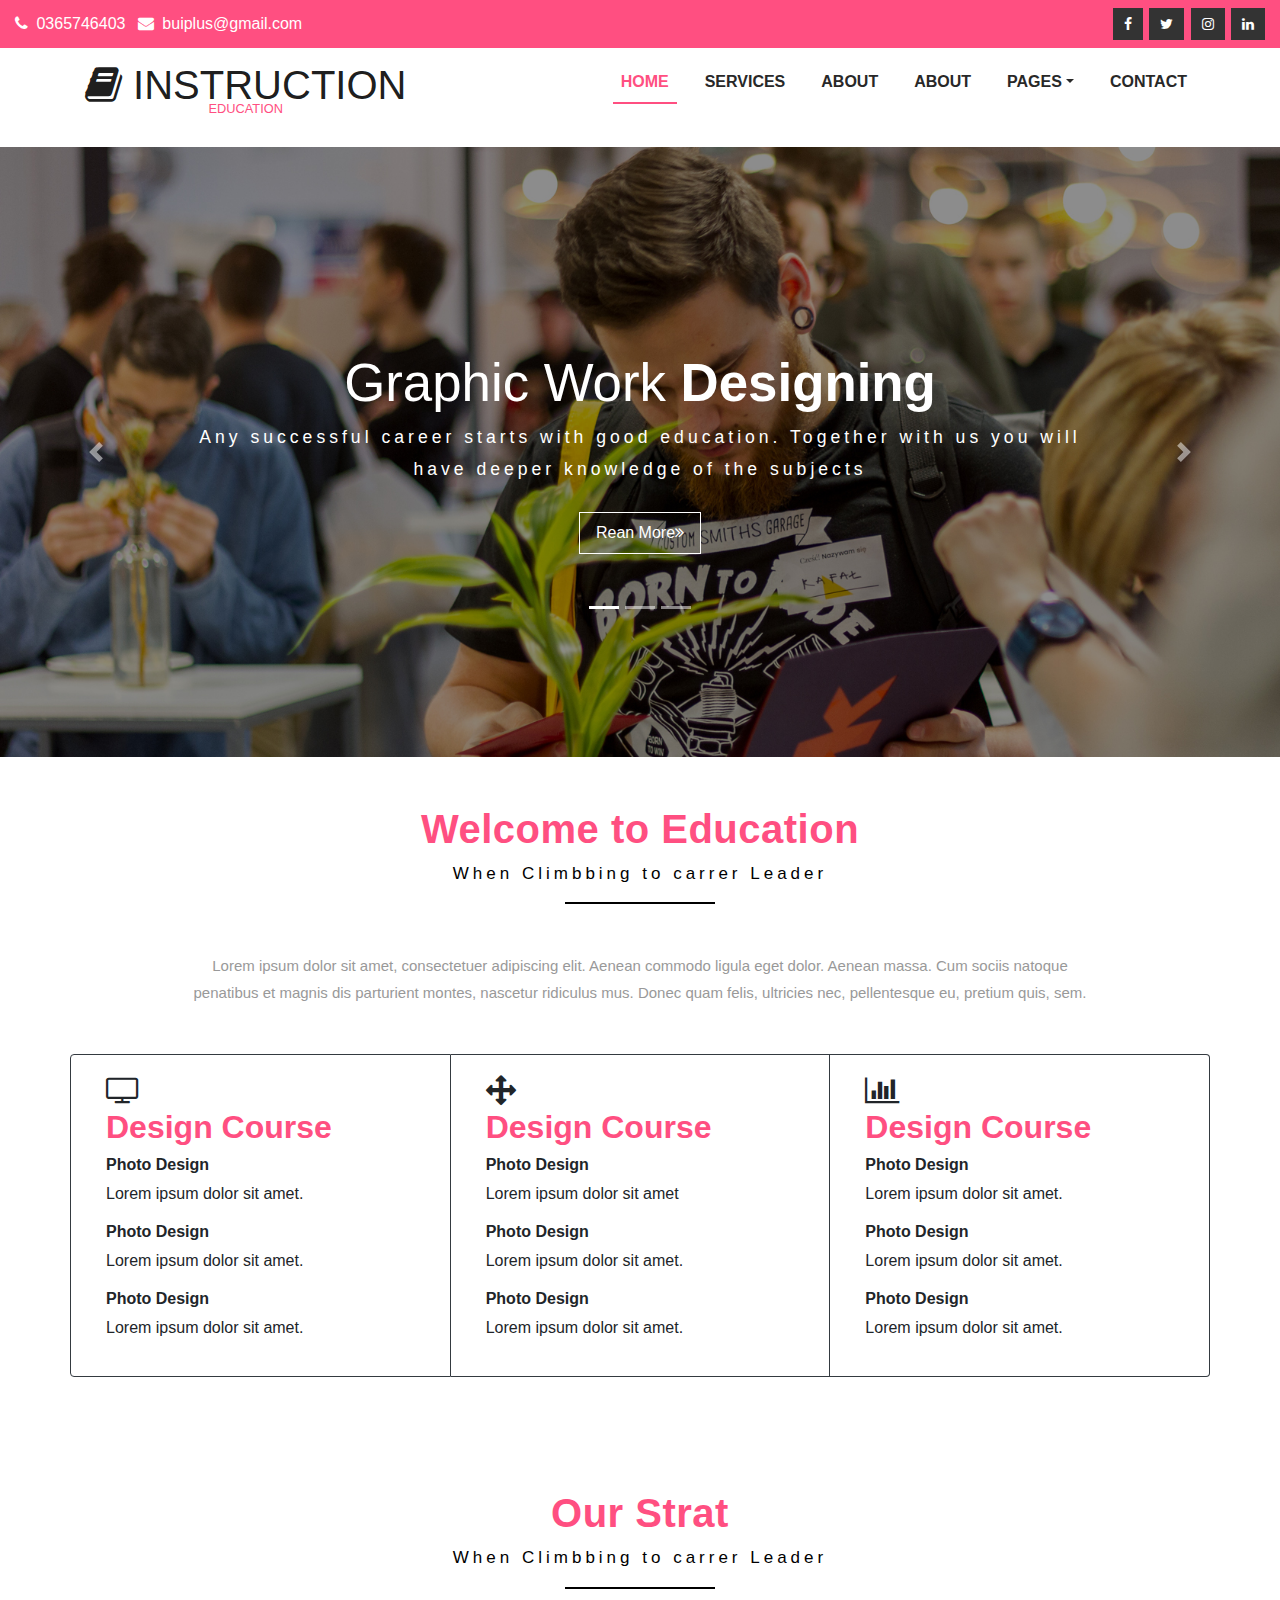
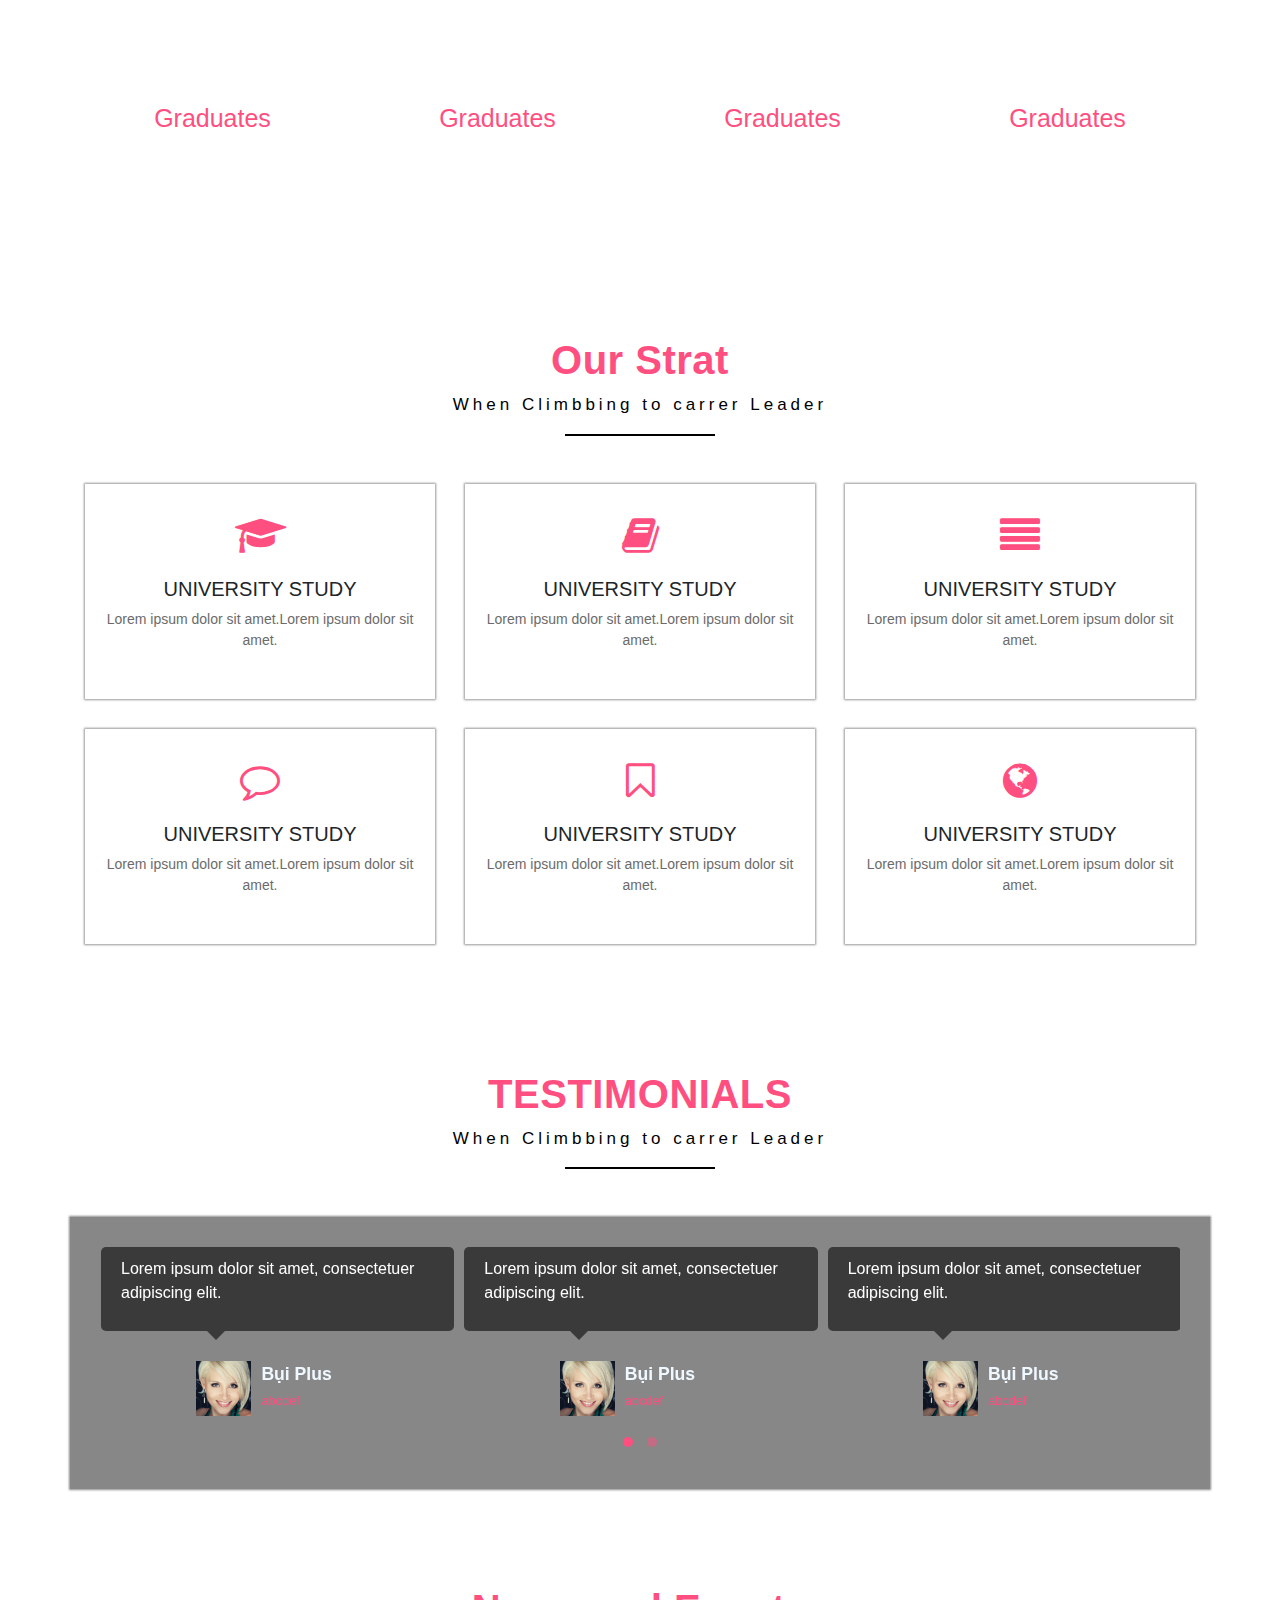
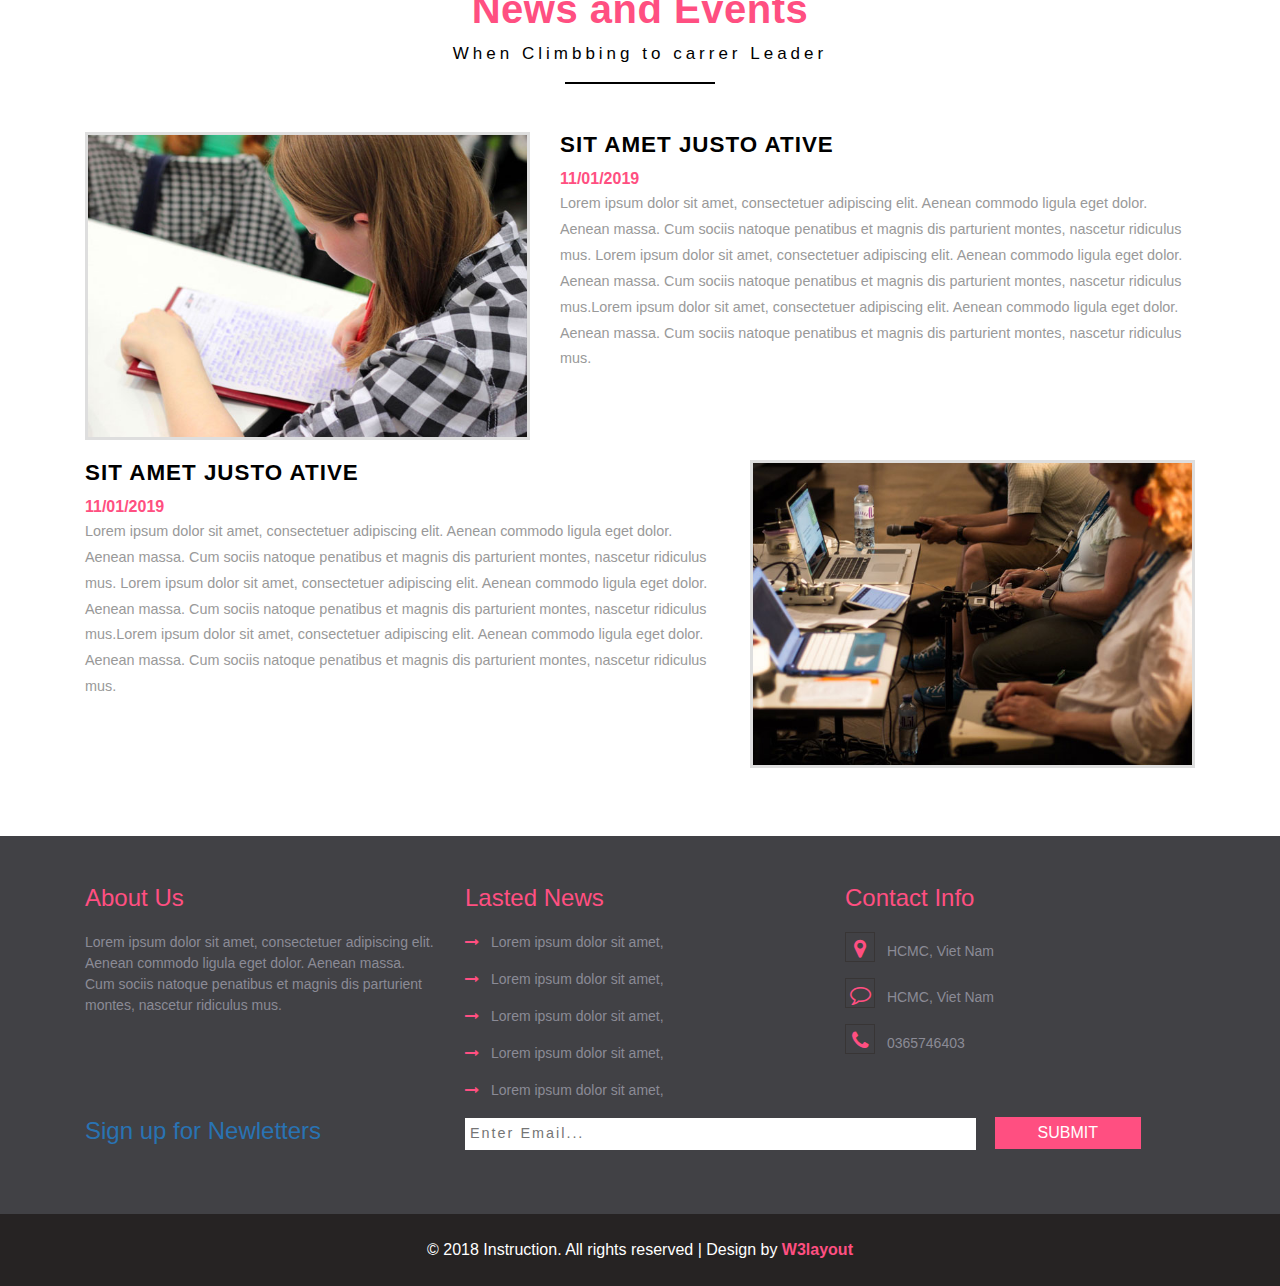
<file: index.html>
<!DOCTYPE html>
<html lang="en">

<head>
    <meta charset="UTF-8">
    <meta name="viewport" content="width=device-width, initial-scale=1.0">
    <meta http-equiv="X-UA-Compatible" content="ie=edge">
    <link rel="stylesheet" href="https://cdnjs.cloudflare.com/ajax/libs/font-awesome/4.7.0/css/font-awesome.min.css">
    <link rel="stylesheet" href="https://maxcdn.bootstrapcdn.com/bootstrap/4.3.1/css/bootstrap.min.css">
    <link rel="stylesheet" href="css/owl.carousel.min.css">
   <link rel="stylesheet" href="css/owl.theme.default.min.css">
    <title>Document</title>
    <link rel="stylesheet" href="css/style.css">
</head>

<body>

    <!-- ----HEADER---- -->
    <header id="header" class="py-2">
        <div class="container-fluid">
            <div class="row">
                <div class="col-md-7 text-center text-md-left header_left pt-1">
                    <i class="fa fa-phone"></i>
                    <span class="mr-2">0365746403</span>
                    <i class="fa fa-envelope"></i>
                    <span>buiplus@gmail.com</span>
                </div>
                <div class="col-md-5 text-center text-md-right header_right text-right mt-2 mt-md-0 ">
                    <i class="fa fa-facebook"></i>
                    <i class="fa fa-twitter"></i>
                    <i class="fa fa-instagram"></i>
                    <i class="fa fa-linkedin"></i>
                </div>
            </div>
        </div>
    </header>
    <!-- ------NAVBAR------ -->
    <nav class="navbar navbar-expand-md navbar-light">
        <div class="container">
            <a class="navbar-brand navbar-brand--logo text-center" href="index.html">
                <h1 class="mb-0">
                    <i class="fa fa-book"></i>
                    INSTRUCTION
                </h1>
                <p class="">EDUCATION</p>
            </a>
            <button class="navbar-toggler d-lg-none" type="button" data-toggle="collapse" data-target="#myNavbar"
                aria-controls="collapsibleNavId" aria-expanded="false" aria-label="Toggle navigation">
                <span class="navbar-toggler-icon"></span>
            </button>
            <div class="collapse navbar-collapse" id="myNavbar">
                <ul class="navbar-nav navbar-nav--menu ml-auto">
                    <li class="nav-item active">
                        <a class="nav-link" href="#">HOME</a>
                        <div class="nav-item__line"></div>
                    </li>
                    <li class="nav-item">
                        <a class="nav-link" href="#">SERVICES</a>
                        <div class="nav-item__line"></div>
                    </li>
                    <li class="nav-item">
                        <a class="nav-link" href="#">ABOUT</a>
                        <div class="nav-item__line"></div>
                    </li>
                    <li class="nav-item">
                        <a class="nav-link" href="#">ABOUT</a>
                        <div class="nav-item__line"></div>
                    </li>
                    <li class="nav-item dropdown">
                        <a class="nav-link dropdown-toggle" href="#" id="dropdownId" data-toggle="dropdown"
                            aria-haspopup="true" aria-expanded="false">PAGES</a>
                        <div class="nav-item__line"></div>
                        <div class="dropdown-menu" aria-labelledby="dropdownId">
                            <a class="dropdown-item" href="#">Action 1</a>
                            <a class="dropdown-item" href="#">Action 2</a>
                        </div>
                    </li>
                    <li class="nav-item">
                        <a class="nav-link" href="contact.html">CONTACT</a>
                        <div class="nav-item__line"></div>
                    </li>
                </ul>
            </div>
        </div>
    </nav>
    <!-- -------------CAROUSEL--------- -->
    <div id="carouselId" class="carousel slide" data-ride="carousel">
        <ol class="carousel-indicators carousel-indicators--config">
            <li data-target="#carouselId" data-slide-to="0" class="active"></li>
            <li data-target="#carouselId" data-slide-to="1"></li>
            <li data-target="#carouselId" data-slide-to="2"></li>
        </ol>
        <div class="carousel-inner" role="listbox">
            <div class="carousel-item active">
                <img src="./img/banner1.jpg" class="img-fluid" alt="">
                <div class="carousel-caption carousel-caption--config">
                    <h1>Graphic Work <b>Designing</b></h1>
                    <p>Any successful career starts with good education. Together with us you will have deeper knowledge of the subjects</p>
                    <button class="btn btn-outline-light py-1 px-2 py-sm-2 px-sm-3 btn--read-more" data-toggle="modal"
                        data-target="#model-carousel">Rean More<i class="fa fa-angle-double-right"></i></button>
                </div>
            </div>
            <div class="carousel-item ">
                <img src="./img/banner2.jpg" class="img-fluid" alt="">
                <div class="carousel-caption carousel-caption--config">
                    <h1>Graphic Work <b>Designing</b></h1>
                    <p>https://demo.w3layouts.com/demos_new/template_demo/20-12-2017/instruction-demo_Free/1169811253/web/index.html </p>
                    <button class="btn btn-outline-light py-1 px-2 py-sm-2 px-sm-3 btn--read-more" data-toggle="modal"
                        data-target="#model-carousel">Rean More<i class="fa fa-angle-double-right"></i></button>
                </div>
            </div>
            <div class="carousel-item ">
                <img src="./img/banner3.jpg" class="img-fluid" alt="">
                <div class="carousel-caption carousel-caption--config">
                    <h1>Graphic Work <b>Designing</b></h1>
                    <p>https://demo.w3layouts.com/demos_new/template_demo/20-12-2017/instruction-demo_Free/1169811253/web/index.html </p>
                    <button class="btn btn-outline-light py-1 px-2 py-sm-2 px-sm-3 btn--read-more" data-toggle="modal"
                        data-target="#model-carousel">Rean More<i class="fa fa-angle-double-right"></i></button>
                </div>
            </div>
        </div>
        <a class="carousel-control-prev" href="#carouselId" role="button" data-slide="prev">
            <span class="carousel-control-prev-icon" aria-hidden="true"></span>
            <span class="sr-only">Previous</span>
        </a>
        <a class="carousel-control-next" href="#carouselId" role="button" data-slide="next">
            <span class="carousel-control-next-icon" aria-hidden="true"></span>
            <span class="sr-only">Next</span>
        </a>
    </div>
    <!-- ----MODEL---- -->
    <div class="modal fade" id="model-carousel" tabindex="-1" role="dialog" aria-labelledby="modelTitleId"
        aria-hidden="true">
        <div class="modal-dialog" role="document">
            <div class="modal-content">
                <div class="modal-header modal-deader--config">
                    <h5 class="modal-title">INSTRUCTION</h5>
                    <button type="button" class="close" data-dismiss="modal" aria-label="Close">
                        <span aria-hidden="true">&times;</span>
                    </button>
                </div>
                <div class="modal-body">
                    <img src="./img/person1.jpg" class="img-fluid " alt="">
                    <p class="modal-text">Lorem ipsum dolor sit amet, consectetuer adipiscing elit. Aenean commodo
                        ligula eget dolor. Aenean massa</p>
                </div>

            </div>
        </div>
    </div>

    <!-- -------------------------EDUCATION------------- -->
    <section class="container  welcome-section">
        <div class="row">
            <div class="col text-center welcome-title">
                <h1>Welcome to Education</h1>
                <span>When Climbbing to carrer Leader</span>
                <div class="welcome-title__line mx-auto mt-3  mb-3 mb-sm-5 "></div>
                <p>Lorem ipsum dolor sit amet, consectetuer adipiscing elit. Aenean commodo ligula eget dolor.
                    Aenean massa. Cum sociis natoque penatibus et magnis dis parturient montes, nascetur ridiculus mus.
                    Donec quam felis, ultricies nec, pellentesque eu, pretium quis, sem.
                </p>
            </div>
        </div>
        <div class="row  mt-5">
            <div class="col-12">
                <div class="card-group">
                    <div class="col-sm card border-dark">
                        <div class="card-body education-course">
                            <i class="fa fa-television"></i>
                            <h2>Design Course</h2>
                            <h3>Photo Design</h3>
                            <p>Lorem ipsum dolor sit amet.</p>
                            <h3>Photo Design</h3>
                            <p>Lorem ipsum dolor sit amet.</p>
                            <h3>Photo Design</h3>
                            <p>Lorem ipsum dolor sit amet.</p>
                        </div>
                    </div>
                    <div class="col-sm card border-dark">
                        <div class="card-body education-course">
                            <i class="fa fa-arrows"></i>
                            <h2>Design Course</h2>
                            <h3>Photo Design</h3>
                            <p>Lorem ipsum dolor sit amet</p>
                            <h3>Photo Design</h3>
                            <p>Lorem ipsum dolor sit amet.</p>
                            <h3>Photo Design</h3>
                            <p>Lorem ipsum dolor sit amet.</p>
                        </div>
                    </div>
                    <div class="col-sm card border-dark">
                        <div class="card-body education-course">
                            <i class="fa fa-bar-chart"></i>
                            <h2>Design Course</h2>
                            <h3>Photo Design</h3>
                            <p>Lorem ipsum dolor sit amet.</p>
                            <h3>Photo Design</h3>
                            <p>Lorem ipsum dolor sit amet.</p>
                            <h3>Photo Design</h3>
                            <p>Lorem ipsum dolor sit amet.</p>
                        </div>
                    </div>
                </div>
            </div>
        </div>
    </section>

    <!-- -----OUR-STart----- -->
    <section id="start-section">
        <div class="container">
            <div class="row ">
                <div class="col start-title text-center">
                    <h1>Our Strat</h1>
                    <span>When Climbbing to carrer Leader</span>
                    <div class="start-title__line mx-auto mt-3  mb-3 mb-sm-5"></div>
                </div>
            </div>
            <div class="row start-section1 text-center">
                <div class="col-12 col-sm-6 col-md-3 start-detail  mb-3 mb-md-0">
                    <i class="fa fa-graduation-cap"></i>
                    <h2>Graduates</h2>
                    <p>45</p>
                </div>
                <div class="col-12 col-sm-6 col-md-3 start-detail  mb-3 mb-md-0">
                    <i class="fa fa-user"></i>
                    <h2>Graduates</h2>
                    <p>145</p>
                </div>
                <div class="col-12 col-sm-6 col-md-3 start-detail mb-3 mb-md-0">
                    <i class="fa fa-users"></i>
                    <h2>Graduates</h2>
                    <p>245</p>
                </div>
                <div class="col-12 col-sm-6 col-md-3 start-detail  mb-3 mb-md-0">
                    <i class="fa fa-trophy"></i>
                    <h2>Graduates</h2>
                    <p>345</p>
                </div>
            </div>
        </div>
    </section>
    <!-- ---------------------------OFFER------------- -->
    <section class="container offer-section">
        <div class="row">
            <div class="col start-title text-center">
                <h1>Our Strat</h1>
                <span>When Climbbing to carrer Leader</span>
                <div class="start-title__line mx-auto mt-3  mb-3 mb-sm-5"></div>
            </div>
        </div>
        <div class="row">
            <div class="col-12 col-sm-6 col-md-4 ">
                <div class="offer-item text-center">
                    <i class="fa fa-graduation-cap"></i>
                    <h3>UNIVERSITY STUDY</h3>
                    <p>Lorem ipsum dolor sit amet.Lorem ipsum dolor sit amet.</p>
                </div>
            </div>
            <div class="col-12 col-sm-6 col-md-4 ">
                <div class="offer-item text-center">
                    <i class="fa fa-book"></i>
                    <h3>UNIVERSITY STUDY</h3>
                    <p>Lorem ipsum dolor sit amet.Lorem ipsum dolor sit amet.</p>
                </div>
            </div>
            <div class="col-12 col-sm-6 col-md-4 ">
                <div class="offer-item text-center">
                    <i class="fa fa-align-justify"></i>
                    <h3>UNIVERSITY STUDY</h3>
                    <p>Lorem ipsum dolor sit amet.Lorem ipsum dolor sit amet.</p>
                </div>
            </div>
            <div class="col-12 col-sm-6 col-md-4">
                <div class="offer-item text-center">
                    <i class="fa fa-comment-o"></i>
                    <h3>UNIVERSITY STUDY</h3>
                    <p>Lorem ipsum dolor sit amet.Lorem ipsum dolor sit amet.</p>
                </div>
            </div>
            <div class="col-12 col-sm-6 col-md-4 ">
                <div class="offer-item text-center">
                    <i class="fa fa-bookmark-o"></i>
                    <h3>UNIVERSITY STUDY</h3>
                    <p>Lorem ipsum dolor sit amet.Lorem ipsum dolor sit amet.</p>
                </div>
            </div>
            <div class="col-12 col-sm-6 col-md-4 ">
                <div class="offer-item text-center">
                    <i class="fa fa-globe"></i>
                    <h3>UNIVERSITY STUDY</h3>
                    <p>Lorem ipsum dolor sit amet.Lorem ipsum dolor sit amet.</p>
                </div>
            </div>
        </div>
    </section>

    <!-- ----TEST--- -->
    <section class=" testimonials-section">
        <div class="container">
            <div class="row">
                <div class="col start-title text-center testimonialls-title">
                    <h1>TESTIMONIALS</h1>
                    <span>When Climbbing to carrer Leader</span>
                    <div class="start-title__line mx-auto mt-3  mb-3 mb-sm-5"></div>
                </div>
            </div>
            <div class="row">
                <div class="col testimonials-slider owl-carousel owl-theme owl-theme--pink">
                    <div class="item">
                        <div class="item__box">
                            <p>Lorem ipsum dolor sit amet, consectetuer adipiscing elit.

                            </p>
                        </div>
                        <div class="item__user">
                            <img src="./img/person1.jpg" class="img-fluid" alt="">
                            <p>Bụi Plus</p>
                            <span>ABCDEF</span>
                        </div>
                    </div>
                    <div class="item">
                        <div class="item__box">
                            <p>Lorem ipsum dolor sit amet, consectetuer adipiscing elit.

                            </p>
                        </div>
                        <div class="item__user">
                            <img src="./img/person1.jpg" class="img-fluid" alt="">
                            <p>Bụi Plus</p>
                            <span>ABCDEF</span>
                        </div>
                    </div>
                    <div class="item">
                        <div class="item__box">
                            <p>Lorem ipsum dolor sit amet, consectetuer adipiscing elit.

                            </p>
                        </div>
                        <div class="item__user">
                            <img src="./img/person1.jpg" class="img-fluid" alt="">
                            <p>Bụi Plus</p>
                            <span>ABCDEF</span>
                        </div>
                    </div>
                    <div class="item">
                        <div class="item__box">
                            <p>Lorem ipsum dolor sit amet, consectetuer adipiscing elit.

                            </p>
                        </div>
                        <div class="item__user">
                            <img src="./img/person1.jpg" class="img-fluid" alt="">
                            <p>Bụi Plus</p>
                            <span>ABCDEF</span>
                        </div>
                    </div>
                    <div class="item">
                        <div class="item__box">
                            <p>Lorem ipsum dolor sit amet, consectetuer adipiscing elit.

                        </div>
                        <div class="item__user">
                            <img src="./img/person1.jpg" class="img-fluid" alt="">
                            <p>Bụi Plus</p>
                            <span>ABCDEF</span>
                        </div>
                    </div>
                    <div class="item">
                        <div class="item__box">
                            <p>Lorem ipsum dolor sit amet, consectetuer adipiscing elit.

                        </div>
                        <div class="item__user">
                            <img src="./img/person1.jpg" class="img-fluid" alt="">
                            <p>Bụi Plus</p>
                            <span>ABCDEF</span>
                        </div>
                    </div>
                </div>
            </div>
        </div>
    </section>

    <!-- --------NEW AND EVENTS------- -->
    <section id=""  class="container event-section">
            <div class="row">
                <div class="col">
                    <div class="col start-title text-center">
                            <h1>News and Events</h1>
                            <span >When Climbbing to carrer Leader</span>
                            <div class="start-title__line mx-auto mt-3  mb-3 mb-sm-5"></div>
                    </div>
                </div>
            </div>
            <div class="row">
                <div class="col-sm-6 col-md-5 event-img">
                    <img src="img/g7.jpg" class="img-fluid" alt="">
                </div>
                <div class="col-sm-6 col-md-7 event-info">
                    <h3>SIT AMET JUSTO ATIVE</h3>
                    <span>11/01/2019</span>
                    <p>Lorem ipsum dolor sit amet, consectetuer adipiscing elit. Aenean commodo ligula eget dolor. Aenean massa. 
                        Cum sociis natoque penatibus et magnis dis parturient montes, nascetur ridiculus mus.
                        Lorem ipsum dolor sit amet, consectetuer adipiscing elit. Aenean commodo ligula eget dolor. Aenean massa. 
                        Cum sociis natoque penatibus et magnis dis parturient montes, nascetur ridiculus mus.Lorem ipsum dolor sit amet, consectetuer adipiscing elit. Aenean commodo ligula eget dolor. Aenean massa. 
                        Cum sociis natoque penatibus et magnis dis parturient montes, nascetur ridiculus mus. </p>
                </div>
                <div class="col-sm-6 col-md-7 event-info">
                        <h3>SIT AMET JUSTO ATIVE</h3>
                        <span>11/01/2019</span>
                        <p>Lorem ipsum dolor sit amet, consectetuer adipiscing elit. Aenean commodo ligula eget dolor. Aenean massa. 
                            Cum sociis natoque penatibus et magnis dis parturient montes, nascetur ridiculus mus.
                            Lorem ipsum dolor sit amet, consectetuer adipiscing elit. Aenean commodo ligula eget dolor. Aenean massa. 
                            Cum sociis natoque penatibus et magnis dis parturient montes, nascetur ridiculus mus.Lorem ipsum dolor sit amet, consectetuer adipiscing elit. Aenean commodo ligula eget dolor. Aenean massa. 
                            Cum sociis natoque penatibus et magnis dis parturient montes, nascetur ridiculus mus. </p>
                </div>
                <div class="col-sm-6 col-md-5 event-img">
                        <img src="img/g10.jpg" class="img-fluid" alt="">
                </div>
            </div>
        </section>
    
        <!-- ---------FOOTER--------- -->
        <footer >
            <div class="footer-detail">
                <div class="container">
                    <div class="row">
                        <div class="col-md-4 footer__about-us">
                            <h2>About Us</h2>
                            <p>Lorem ipsum dolor sit amet, consectetuer adipiscing elit. Aenean commodo ligula eget dolor. Aenean massa. 
                            Cum sociis natoque penatibus et magnis dis parturient montes, nascetur ridiculus mus.</p>
                        </div>
                        <div class="col-md-4 footer__news">
                            <h2>Lasted News</h2>
                            <p>
                                    <i class="fa fa-long-arrow-right"></i>
                                    <span>Lorem ipsum dolor sit amet, </span>
                            </p>
                            <p>
                                    <i class="fa fa-long-arrow-right"></i>
                                    <span>Lorem ipsum dolor sit amet, </span>
                            </p>
                            <p>
                                    <i class="fa fa-long-arrow-right"></i>
                                    <span>Lorem ipsum dolor sit amet, </span>
                            </p>
                            <p>
                                    <i class="fa fa-long-arrow-right"></i>
                                    <span>Lorem ipsum dolor sit amet, </span>
                            </p>
                            <p>
                                    <i class="fa fa-long-arrow-right"></i>
                                    <span>Lorem ipsum dolor sit amet, </span>
                            </p>
                        </div>
                        <div class="col-md-4 footer__contact">
                            <h2>Contact Info</h2>
                            <p>
                                    <i class="fa fa-map-marker"></i>
                                <span>HCMC, Viet Nam</span>
                            </p>
                            <p>
                                <i class="fa fa-comment-o"></i>
                                <span>HCMC, Viet Nam</span>
                            </p>
                             <p>
                                <i class="fa fa-phone"></i>
                                <span>0365746403</span>
                            </p>
                        </div>
                    </div>
                    <div class="row footer__form">
                        <div class="col-md-4">
                            <h2>Sign up for Newletters</h2>
                        </div>
                        <div class="col-md-8">
                            <input type="email" name="email" placeholder="Enter Email...">
                            <button  class="btn-footer-submit text-white">SUBMIT</button>
                        </div>
                    </div>
                </div>
            </div>
            <div class="footer-copyright text-center">
                <p>© 2018 Instruction. All rights reserved | Design by<span> W3layout</span></p>
            </div>
        </footer>



    <!-- jQuery library -->
    <script src="https://ajax.googleapis.com/ajax/libs/jquery/3.4.1/jquery.min.js"></script>

    <!-- Popper JS -->
    <script src="https://cdnjs.cloudflare.com/ajax/libs/popper.js/1.14.7/umd/popper.min.js"></script>

    <!-- Latest compiled JavaScript -->
    <script src="https://maxcdn.bootstrapcdn.com/bootstrap/4.3.1/js/bootstrap.min.js"></script>
    <script src="./js/owl.carousel.min.js"></script>
    <script >
        $('.owl-carousel').owlCarousel({
            loop: true,
            margin: 10,
            nav: false,
            responsiveClass: true,
            autoplay: true,
            autoplayTimeout: 1000,
            autoplayHoverPause: true,
            responsive: {
                0: {
                    items: 1,

                },
                600: {
                    items: 2,

                },
                1000: {
                    items: 3,

                    loop: true
                }
            }
        })
    </script>
</body>

</html>
</file>
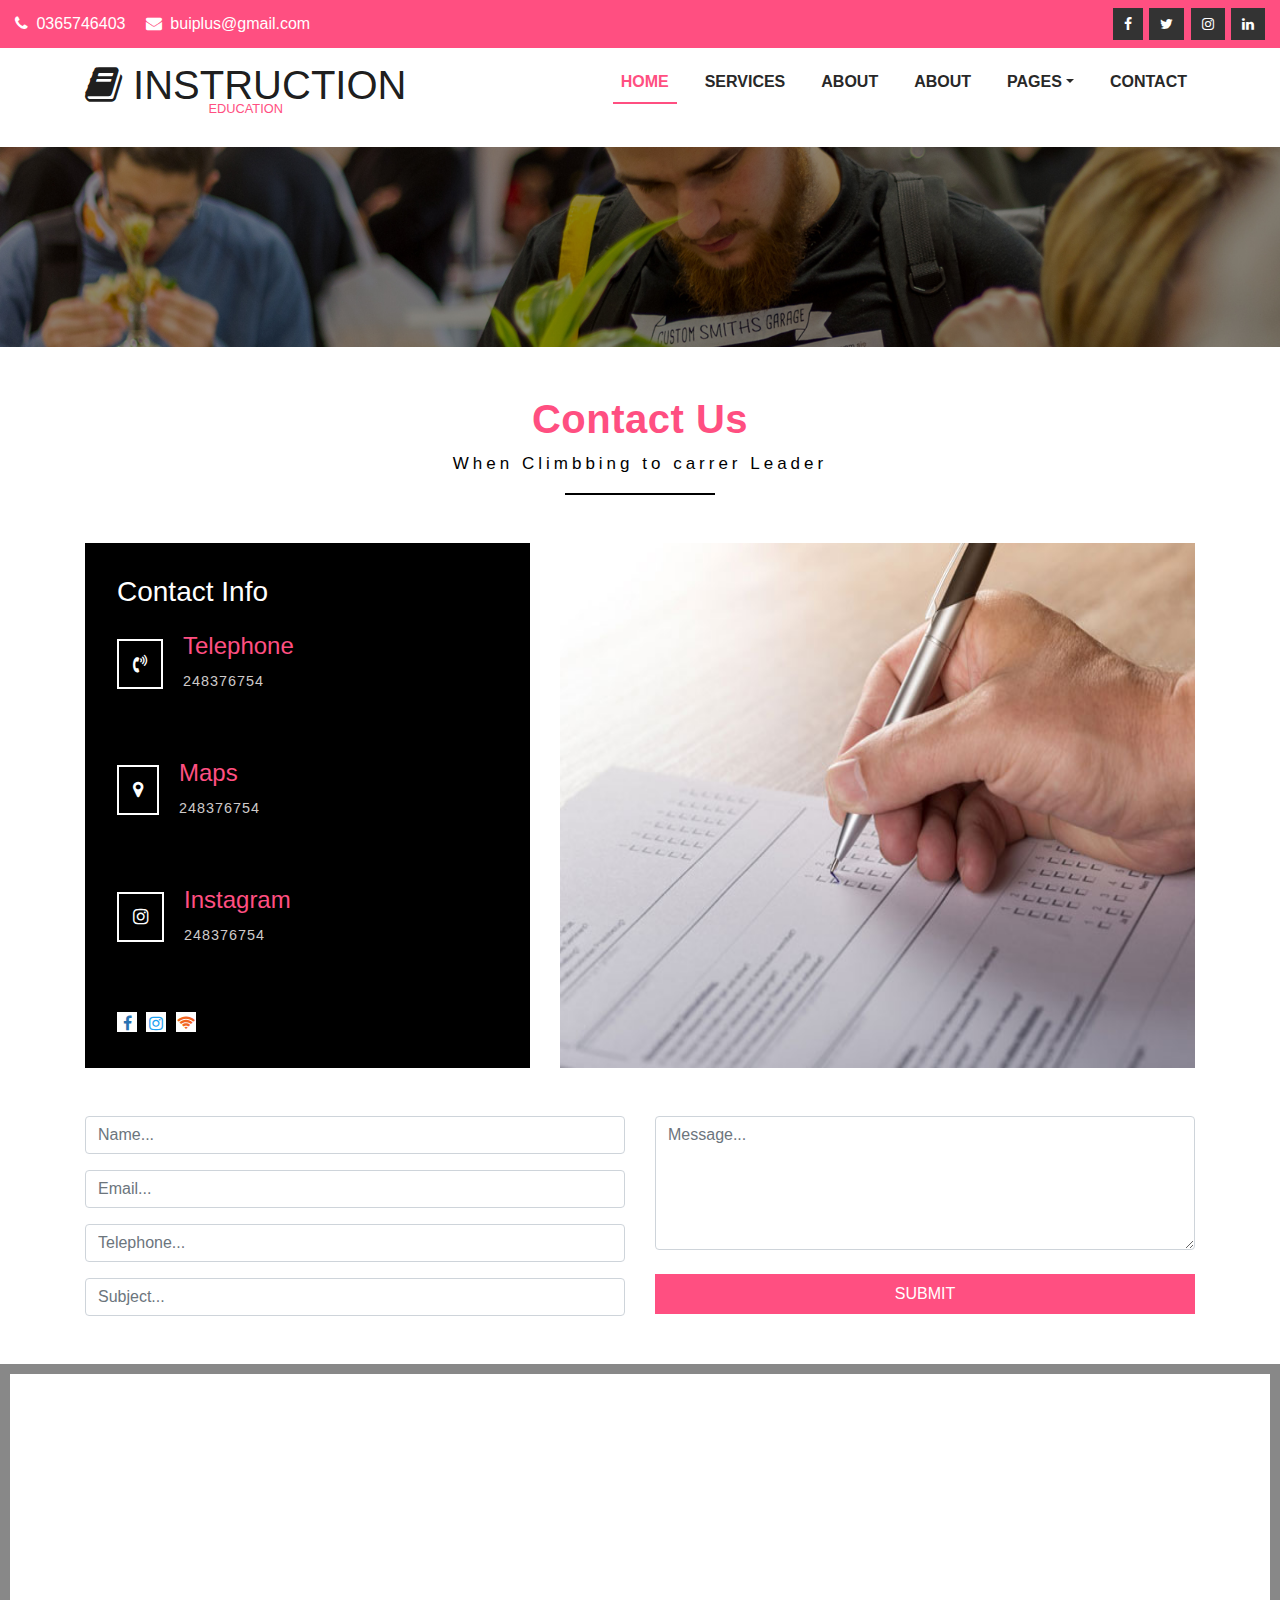
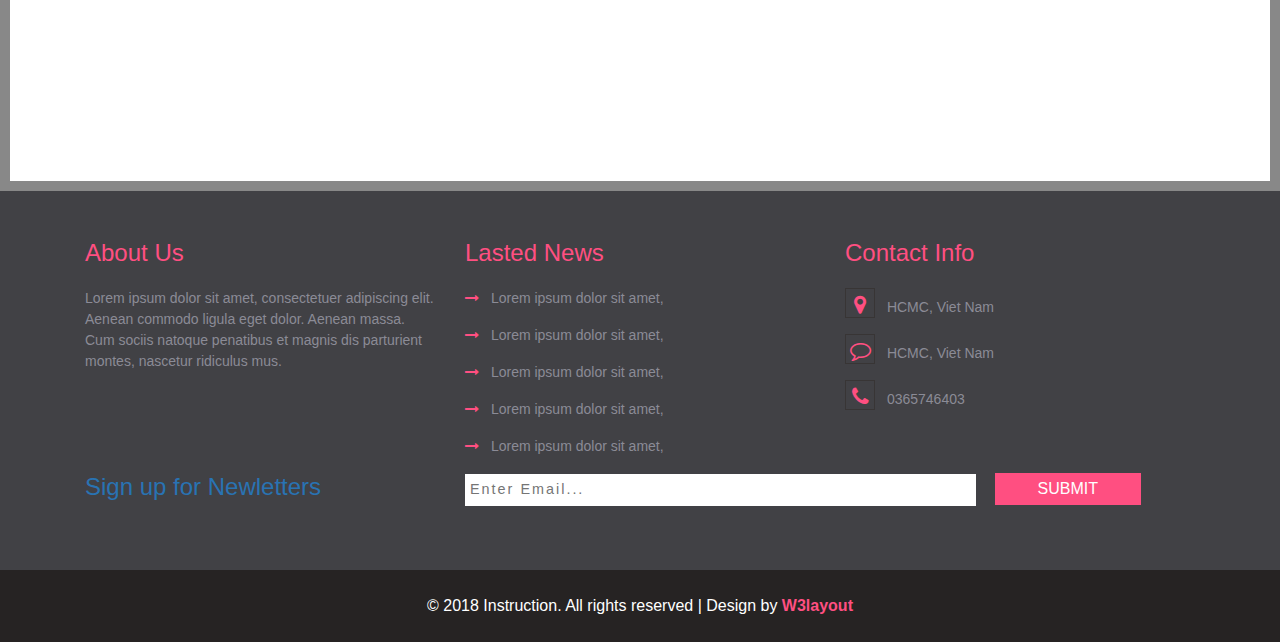
<file: contact.html>
<!DOCTYPE html>
<html lang="en">

<head>
    <meta charset="UTF-8">
    <meta name="viewport" content="width=device-width, initial-scale=1.0">
    <meta http-equiv="X-UA-Compatible" content="ie=edge">
    <link rel="stylesheet" href="https://cdnjs.cloudflare.com/ajax/libs/font-awesome/4.7.0/css/font-awesome.min.css">
    <link rel="stylesheet" href="https://maxcdn.bootstrapcdn.com/bootstrap/4.3.1/css/bootstrap.min.css">
    <title>Document</title>
    <link rel="stylesheet" href="css/style.css">
</head>

<body>


    <!-- ----HEADER---- -->
    <header id="header" class="py-2">
        <div class="container-fluid">
            <div class="row">
                <div class="col-md-7 text-center text-md-left header_left pt-1">
                    <i class="fa fa-phone"></i>
                    <span class="mr-3">0365746403</span>
                    <i class="fa fa-envelope"></i>
                    <span>buiplus@gmail.com</span>
                </div>
                <div class="col-md-5 text-center text-md-right header_right text-right mt-2 mt-md-0 ">
                    <i class="fa fa-facebook"></i>
                    <i class="fa fa-twitter"></i>
                    <i class="fa fa-instagram"></i>
                    <i class="fa fa-linkedin"></i>
                </div>
            </div>
        </div>
    </header>
    <!-- ------NAVBAR------ -->
    <nav class="navbar navbar-expand-md navbar-light">
        <div class="container">
            <a class="navbar-brand navbar-brand--logo text-center" href="index.html">
                <h1 class="mb-0">
                    <i class="fa fa-book"></i>
                    INSTRUCTION
                </h1>
                <p class="">EDUCATION</p>
            </a>
            <button class="navbar-toggler d-lg-none" type="button" data-toggle="collapse" data-target="#myNavbar"
                aria-controls="collapsibleNavId" aria-expanded="false" aria-label="Toggle navigation">
                <span class="navbar-toggler-icon"></span>
            </button>
            <div class="collapse navbar-collapse" id="myNavbar">
                <ul class="navbar-nav navbar-nav--menu ml-auto">
                    <li class="nav-item active">
                        <a class="nav-link" href="index.html">HOME</a>
                        <div class="nav-item__line"></div>
                    </li>
                    <li class="nav-item">
                        <a class="nav-link" href="#">SERVICES</a>
                        <div class="nav-item__line"></div>
                    </li>
                    <li class="nav-item">
                        <a class="nav-link" href="#">ABOUT</a>
                        <div class="nav-item__line"></div>
                    </li>
                    <li class="nav-item">
                        <a class="nav-link" href="#">ABOUT</a>
                        <div class="nav-item__line"></div>
                    </li>
                    <li class="nav-item dropdown">
                        <a class="nav-link dropdown-toggle" href="#" id="dropdownId" data-toggle="dropdown"
                            aria-haspopup="true" aria-expanded="false">PAGES</a>
                        <div class="nav-item__line"></div>
                        <div class="dropdown-menu" aria-labelledby="dropdownId">
                            <a class="dropdown-item" href="#">Action 1</a>
                            <a class="dropdown-item" href="#">Action 2</a>
                        </div>
                    </li>
                    <li class="nav-item">
                        <a class="nav-link" href="#">CONTACT</a>
                        <div class="nav-item__line"></div>
                    </li>
                </ul>
            </div>
        </div>
    </nav>
    <!-- ---------------------------BANNER--------- -->
    <section class="banner">
        <!-- <img src="./img/banner1.jpg" class="img-fluid" alt=""> -->
    </section>
    <!-- ------------------------CONTACT US-------------- -->
    <section class="container">
        <div class="row">
            <div class="col">
                <div class="col start-title text-center">
                    <h1 class="mt-5">Contact Us</h1>
                    <span>When Climbbing to carrer Leader</span>
                    <div class="start-title__line mx-auto mt-3  mb-3 mb-sm-5"></div>
                </div>
            </div>
        </div>
        <div class="row contact-content">
            <div class="col-md-5">
                <div class="contact-info__detail">
                    <h3 class="text-white mb-4">Contact Info</h3>
                    <div class="content">
                        <i class="fa fa-volume-control-phone"></i>
                        <div class="info">
                            <h4>Telephone</h4>
                            <span>248376754</span>
                        </div>
                    </div>

                </div>
                <div class="contact-info__detail">
                    <div class="content">
                        <i class="fa fa-map-marker"></i>
                        <div class="info">
                            <h4>Maps</h4>
                            <span>248376754</span>
                        </div>
                    </div>

                </div>
                <div class="contact-info__detail">
                    <div class="content">
                        <i class="fa fa-instagram"></i>
                        <div class="info">
                            <h4>Instagram</h4>
                            <span>248376754</span>
                        </div>
                    </div>

                </div>
                <div class="contact-info__detail">
                    <div class="contact-icon">
                        <i class="fa fa-facebook-f iconfb"></i>
                        <i class="fa fa-instagram iconinss"></i>
                        <i class="fa fa-wifi iconwwf"></i>
                    </div>
                </div>
            </div>
            <div class="col-md-7 contact-info__img">
                <img src="./img/g11.jpg" class="img-fluid w-100 h-100 d-block" alt="">
            </div>
        </div>
        <div class="row my-5">
            <div class="col-md-6 contact-form">
                <input type="text" class="form-control mb-3" name="name" placeholder="Name...">
                <input type="email" class="form-control mb-3" name="email" placeholder="Email...">
                <input type="mumber" class="form-control mb-3" name="phone" placeholder="Telephone...">
                <input type="text" class="form-control " name="subject" placeholder="Subject...">
            </div>
            <div class="col-md-6">
                <textarea rows="5" name="message" class="form-control" placeholder="Message..."></textarea>
                <button class="btn btn-block btn-footer-submit py-2 text-white mt-4 w-100">SUBMIT</button>
            </div>
        </div>
    </section>


    <!-- ------------------------------Map-------- -->

    <section class="maps">
        <iframe
            src="https://www.google.com/maps/embed?pb=!1m18!1m12!1m3!1d3918.857561070806!2d106.68530841428736!3d10.822210661307455!2m3!1f0!2f0!3f0!3m2!1i1024!2i768!4f13.1!3m3!1m2!1s0x3174deb3ef536f31%3A0x8b7bb8b7c956157b!2zVHLGsOG7nW5nIMSQ4bqhaSBo4buNYyBDw7RuZyBuZ2hp4buHcCBUaMOgbmggcGjhu5EgSOG7kyBDaMOtIE1pbmg!5e0!3m2!1svi!2s!4v1561584685900!5m2!1svi!2s"
             frameborder="0" style="border:0" allowfullscreen></iframe>
    </section>


    <!-- ---------FOOTER--------- -->
    <footer>
        <div class="footer-detail">
            <div class="container">
                <div class="row">
                    <div class="col-md-4 footer__about-us">
                        <h2>About Us</h2>
                        <p>Lorem ipsum dolor sit amet, consectetuer adipiscing elit. Aenean commodo ligula eget dolor.
                            Aenean massa.
                            Cum sociis natoque penatibus et magnis dis parturient montes, nascetur ridiculus mus.</p>
                    </div>
                    <div class="col-md-4 footer__news">
                        <h2>Lasted News</h2>
                        <p>
                            <i class="fa fa-long-arrow-right"></i>
                            <span>Lorem ipsum dolor sit amet, </span>
                        </p>
                        <p>
                            <i class="fa fa-long-arrow-right"></i>
                            <span>Lorem ipsum dolor sit amet, </span>
                        </p>
                        <p>
                            <i class="fa fa-long-arrow-right"></i>
                            <span>Lorem ipsum dolor sit amet, </span>
                        </p>
                        <p>
                            <i class="fa fa-long-arrow-right"></i>
                            <span>Lorem ipsum dolor sit amet, </span>
                        </p>
                        <p>
                            <i class="fa fa-long-arrow-right"></i>
                            <span>Lorem ipsum dolor sit amet, </span>
                        </p>
                    </div>
                    <div class="col-md-4 footer__contact">
                        <h2>Contact Info</h2>
                        <p>
                            <i class="fa fa-map-marker"></i>
                            <span>HCMC, Viet Nam</span>
                        </p>
                        <p>
                            <i class="fa fa-comment-o"></i>
                            <span>HCMC, Viet Nam</span>
                        </p>
                        <p>
                            <i class="fa fa-phone"></i>
                            <span>0365746403</span>
                        </p>
                    </div>
                </div>
                <div class="row footer__form">
                    <div class="col-md-4">
                        <h2>Sign up for Newletters</h2>
                    </div>
                    <div class="col-md-8">
                        <input type="email" name="email" placeholder="Enter Email...">
                        <button class="btn-footer-submit text-white">SUBMIT</button>
                    </div>
                </div>
            </div>
        </div>
        <div class="footer-copyright text-center">
            <p>© 2018 Instruction. All rights reserved | Design by<span> W3layout</span></p>
        </div>
    </footer>


    <!-- jQuery library -->
    <script src="https://ajax.googleapis.com/ajax/libs/jquery/3.4.1/jquery.min.js"></script>

    <!-- Popper JS -->
    <script src="https://cdnjs.cloudflare.com/ajax/libs/popper.js/1.14.7/umd/popper.min.js"></script>

    <!-- Latest compiled JavaScript -->
    <script src="https://maxcdn.bootstrapcdn.com/bootstrap/4.3.1/js/bootstrap.min.js"></script>
</body>

</html>
</file>
<file: css/style.css>
*{
    margin:0;
    padding:0;
}
html{
    font-size: 16px;
}
*{
    -webkit-box-sizing: border-box;
            box-sizing: border-box;
}

#header{
    background-color: #ff4f81;
    color: white;

}
.header_left i{
    padding-right:4px;
}
.header_right i{
    padding:8px 10px;
    background-color: #333333;
    margin-left:2px;
    border:1px solid transparent;
    -webkit-transition: all 1.5s;
    transition: all 1.5s;
    font-size: 14px;
}

.header_right i:hover{
    background-color:  #ff4f81;
    border:1px solid white;
}


/* -------------------------NAVBAR-------------- */
.navbar-nav--menu{
    margin-top: -30px;
}
.navbar-brand--logo p{
    color: #ff4f81;
    font-size: 0.8rem;
    margin-top:-10px;
}
.navbar-nav--menu .nav-item .nav-link{
    font-weight: bold;
    color: #282828;
    -webkit-transition: all 0.5s;
    transition: all 0.5s;
}

.nav-item__line{
    width: 0%;
    height: 2px;
    background-color: #ff4f81;
    -webkit-transition: all 0.5s;
    transition: all 0.5s;
}

.navbar-nav--menu .nav-item:hover .nav-link{
    color: #ff4f81;
}
.navbar-nav--menu .nav-item:hover .nav-item__line{
    color: #ff4f81;
    width: 100%;
}
.navbar-nav--menu .nav-item{
    margin-left: 20px;
}

.navbar-nav--menu .active .nav-link{
    color: #ff4f81!important;
}

.navbar-nav--menu .active .nav-item__line{
    width: 100%;
}

/* -------------------CAROUSEL------------ */
.carousel-caption--config {
    bottom: 30%;
}
.carousel-indicators--config{
    bottom: 20%;
}
.carousel-caption--config h1{
    font-size: 3.3em;
    font-weight: normal;
}
.carousel-caption--config p{
    letter-spacing: 4px;
    font-size: 1.1em;
    line-height: 1.8em;
}
.btn--read-more{
    border-radius: 0;
    border:1px solid white;
    color: white;
    margin-top: 10px;
    -webkit-transition: all 1.5s;
    transition: all 1.5s;
}
.btn--read-more:hover{
    border:1px solid white;
    background: #ff4f81;
}

/* -----------------MODAL--------- */
.modal-deader--config h5{
    color: #ff4f81;
}

/* ----------------EDUCATION-------------- */

.welcome-section{
    padding: 3rem 0;
}
.welcome-title h1{
    color: #ff4f81;
    font-size: 40px;
    font-weight: bold;
    letter-spacing: 0.5px;
}
.welcome-title span{
    font-size: 17px;
    letter-spacing: 4px;
    font-weight: 500;
    color: black;
}
.welcome-title__line{
    width: 150px;
    height: 2px;
    background: black;
    margin: auto;
}
.welcome-title p{
    font-size: 15px;
    line-height: 1.8em;
    color: #999999;
    width: 80%;
    margin: auto;
}
.education-course i{
    font-size: 30px;
}
.education-course h2{
    color: #ff4f81;
    font-weight: 600;
}
.education-course h3{
    font-size: 1em;
    font-weight: bold;
}

/* ------------------------START---------- */
#start-section{
    min-height: 400px;
    background-image: url(../img/banner2.jpg) ;
   background-size: cover;
   background-attachment: fixed;
   padding:4rem 15px;
}
.start-title__line{
    width: 150px;
    height: 2px;
    background: black;
    margin: auto;
}
.start-title h1{
    color: #ff4f81;
    font-weight: 600;
    font-size: 40px;
    letter-spacing: 0.5px;
}
.start-title span{
    font-size: 17px;
    letter-spacing: 4px;
    font-weight: 500;
    color: black;
}
.start-detail{
    color: white;
}
.start-detail i{
    font-size: 40px;
}
.start-detail h2{
    color: #ff4f81;
    font-size: 25px;
    margin-top: 25px;
}
.start-detail p{
    font-size: 45px;
}

/* ---------------------OFFER------------ */
.offer-section{
    padding:3rem 15px;
}

.offer-item{
    box-shadow: 0 0 2px 1px #999;
    padding:2rem 1rem;
    margin-bottom: 30px;
    transition: all 1s;
}
.offer-item:hover{
    background-color: #12ccc3;
}
.offer-item i{ 
   font-size: 40px;
   color: #ff4f81;
}
.offer-item h3{
    font-size: 20px;
    margin-top: 20px;
}
.offer-item p{
    font-size:14px;
    color: #6b6b6b;
}

/* ------------------TEST--------- */
.testimonials-section{
    padding:3rem 15px;
    min-height: 400px;
    background: url(../img/banner3.jpg) no-repeat center center;
    background-size: cover;
    background-attachment: fixed;
}
.testimonials-slider{
    background: rgba(0,0,0,0.47);
    -o-box-shadow: 0 0 2px 1px #8a8a8a;
    -ms-box-shadow: 0 0 2px 1px #8a8a8a;
    -webkit-box-shadow: 0 0 2px 1px #8a8a8a;
    box-shadow: 0 0 2px 1px #8a8a8a;
    padding:30px;
}

.item__box{
    background: rgba(0,0,0,0.57);
    padding:10px 20px;
    color: white;
    margin-bottom: 30px;
    border-radius: 5px;
    position: relative;
}

.item__box::after{
    content: '';
    border-top:9px solid rgba(0,0,0,0.57);
    border-left: 9px solid transparent;
    border-right: 9px solid transparent;
    position: absolute;
    bottom:-9px;
    left: 30%;
}
.item__user{
    margin-left: 27%;
    color: aliceblue;
    margin-bottom: 10px;
}

.owl-carousel .item__user img{
    width: 55px;
    height: 55px;
    float: left;
    margin-right: 10px;
}

.item__user p{
    margin-bottom: 0;
    font-size: 1.1em;
    font-weight: bold;
}
.item__user span{
  font-size: 0.8em;
  text-transform: lowercase;
  color: #ff4f81;
}

.owl-theme--pink .owl-dots .owl-dot span{
    background-color: #ff4f81;
    opacity: 0.5;
}

.owl-theme--pink .owl-dots .owl-dot.active span, .owl-theme .owl-dots .owl-dot:hover span{
    background-color: #ff4f81;
    opacity: 1;
}
/* <!-- --------NEW AND EVENTS------- --> */
.event-section{
    padding:3rem 15px;
}

.event-img img{
    border:solid #dedede;
}

.event-info h3{
    font-size: 1.4em;
    letter-spacing: 1px;
    font-weight: 600;
    color: black;
}

.event-info span{
    color: #ff4f81;
    font-weight: bold;
    font-size: 1em;
}

.event-info p{
    color: #999;
    line-height: 1.8em;
    font-size: 0.9em;
}

.event-img,.event-info{
    margin-bottom: 20px;
}

/* --------FOOTER------------ */
.footer-detail{
    background-color: #414145;
    padding:3rem 15px;
}

.footer-detail h2{
    color: #ff4f81;
    font-size: 1.5em;
    font-weight: 500;
    margin-bottom: 20px;
}

.footer-detail p{
    color: #8b8b96;
    font-size: 14px;
    
}

.footer__news p i{
    color: #ff4f81;
    margin-right: 8px;
}

.footer__contact p i{
    color: #ff4f81;
    margin-right: 8px;
    border:1px solid#383535;
    width: 30px;
    height: 30px;
    text-align: center;
    padding-top:5px;
    font-size: 1.5em;
}

.footer__form h2{
    color:#2973b3;
   
}
.footer__form input{
    /* width: 70%;
    height: 30px; */
    outline: none;
    padding: 5px;
    background: #fff;
    font-size: 0.9em;
    color: #888;
    width: 70%;
    margin-right: 1em;
    border: none;
    letter-spacing: 2px;
}

/* .footer__form input::placeholder{
    padding-left: 10px;
} */

.btn-footer-submit{
    background-color:#ff4f81;
    border-radius: 0;  
    border:0;
    width: 20%;
    padding:4px 0;
}

.footer__form .btn-footer-submit:hover{
    background-color:#ca0940;
   
}

.footer-copyright p{
    color: white;
    background-color:#262323;
    padding:1.5em 0;
    margin-bottom: 0;
    
}

.footer-copyright span{
    color: #ff4f81;
    font-weight: bold;
    font-size: 1em;
    cursor: pointer;
   
}
/* ----------------------------------------------------Trang CONTACT----------------- */
.banner{
    background: url(../img/banner1.jpg) no-repeat center center;
    background-position: center center;
    background-size: cover;
    height: 200px;
}
.banner img{
    display: block;
   
}

.contact-info__detail{
    background: black;
    padding:2em;
}
.content{
    display: flex;
    justify-content: flex-start;
    align-items: center;
}

.content i{
    margin-right: 20px;
    color: white;
    border:2px solid white;
    padding: 14px;
    font-size: 18px;
    text-align: center;
}

.content .info h4{
    color: #ff4f81;
}

.content .info span{
    color: #cecaca;
    font-size: 0.9em;
    line-height: 1.8em;
    letter-spacing: 1px;
}

.contact-icon i{
    margin-right: 5px;
    width: 20px;
    height: 20px;
    line-height: 20px;
    text-align: center;
    /* padding: 5px; */
    border:1px solid transparent;
    background: #ffffff;
}

.contact-icon .iconfb{
    color: #2973b3;
   
}
.contact-icon .iconfb:hover{
    background: #3b5998;
    color: #ffffff;
    transition: all 0.5s;
}
.contact-icon .iconinss{
    color: #1da1f2;
}
.contact-icon .iconinss:hover{
    background: #1da1f2;
    color: #ffffff;
    transition: all 0.5s;
}
.contact-icon .iconwwf{
    color: #f26522;
}
.contact-icon .iconwwf:hover{
    background: #f26522;
    color: #ffffff;
    transition: all 0.5s;
}
.contact-maps{
    background-color: #999;
    padding:10px;
    margin-top: 2em;
}

.contact-maps iframe{
    height: 400px;
    width: 100%;
    
}

.maps{
    border:10px solid #888;
}

.maps iframe{
    width: 100%;
    height: 400px;
    
}
/* -------------------MEDIA QUERY-------------- */
@media screen and (min-width:768px) and (max-width:991px){
    .carousel-caption--config h1{
        font-weight: normal;
        font-size: 2.5em;
    }
}
@media screen and (min-width:768px) and (max-width:834px){
    .carousel-caption--config h1{
        font-weight: normal;
        font-size: 2.2em;
    }
}

@media screen and (max-width:768px){
    .carousel-indicators--config{
        bottom: 10%;
    }
    .carousel-caption--config{
        bottom: 20%;
    }
    .carousel-caption--config h1{
        font-weight: normal;
        font-size: 2.2em;
    }
    
    .carousel-caption--config p{
        letter-spacing: 3px;
        font-size: 1em;
        line-height: 20px;
    }
    .education-course h2{
        font-size: 25px;
    }
}

@media screen and (max-width:576px){
    .carousel-indicators--config{
        bottom: 10%;
    }
    .carousel-caption--config{
        bottom: 20%;
    }
    .carousel-caption--config h1{
        font-weight: normal;
        font-size: 1.8em;
    }
    
    .carousel-caption--config p{
        letter-spacing: 2px;
        font-size: 0.8em;
        line-height: 1em;
        margin-bottom: 0;
    }
    .welcome-title p{
        padding: 0 5%;
    } 
}
</file>
